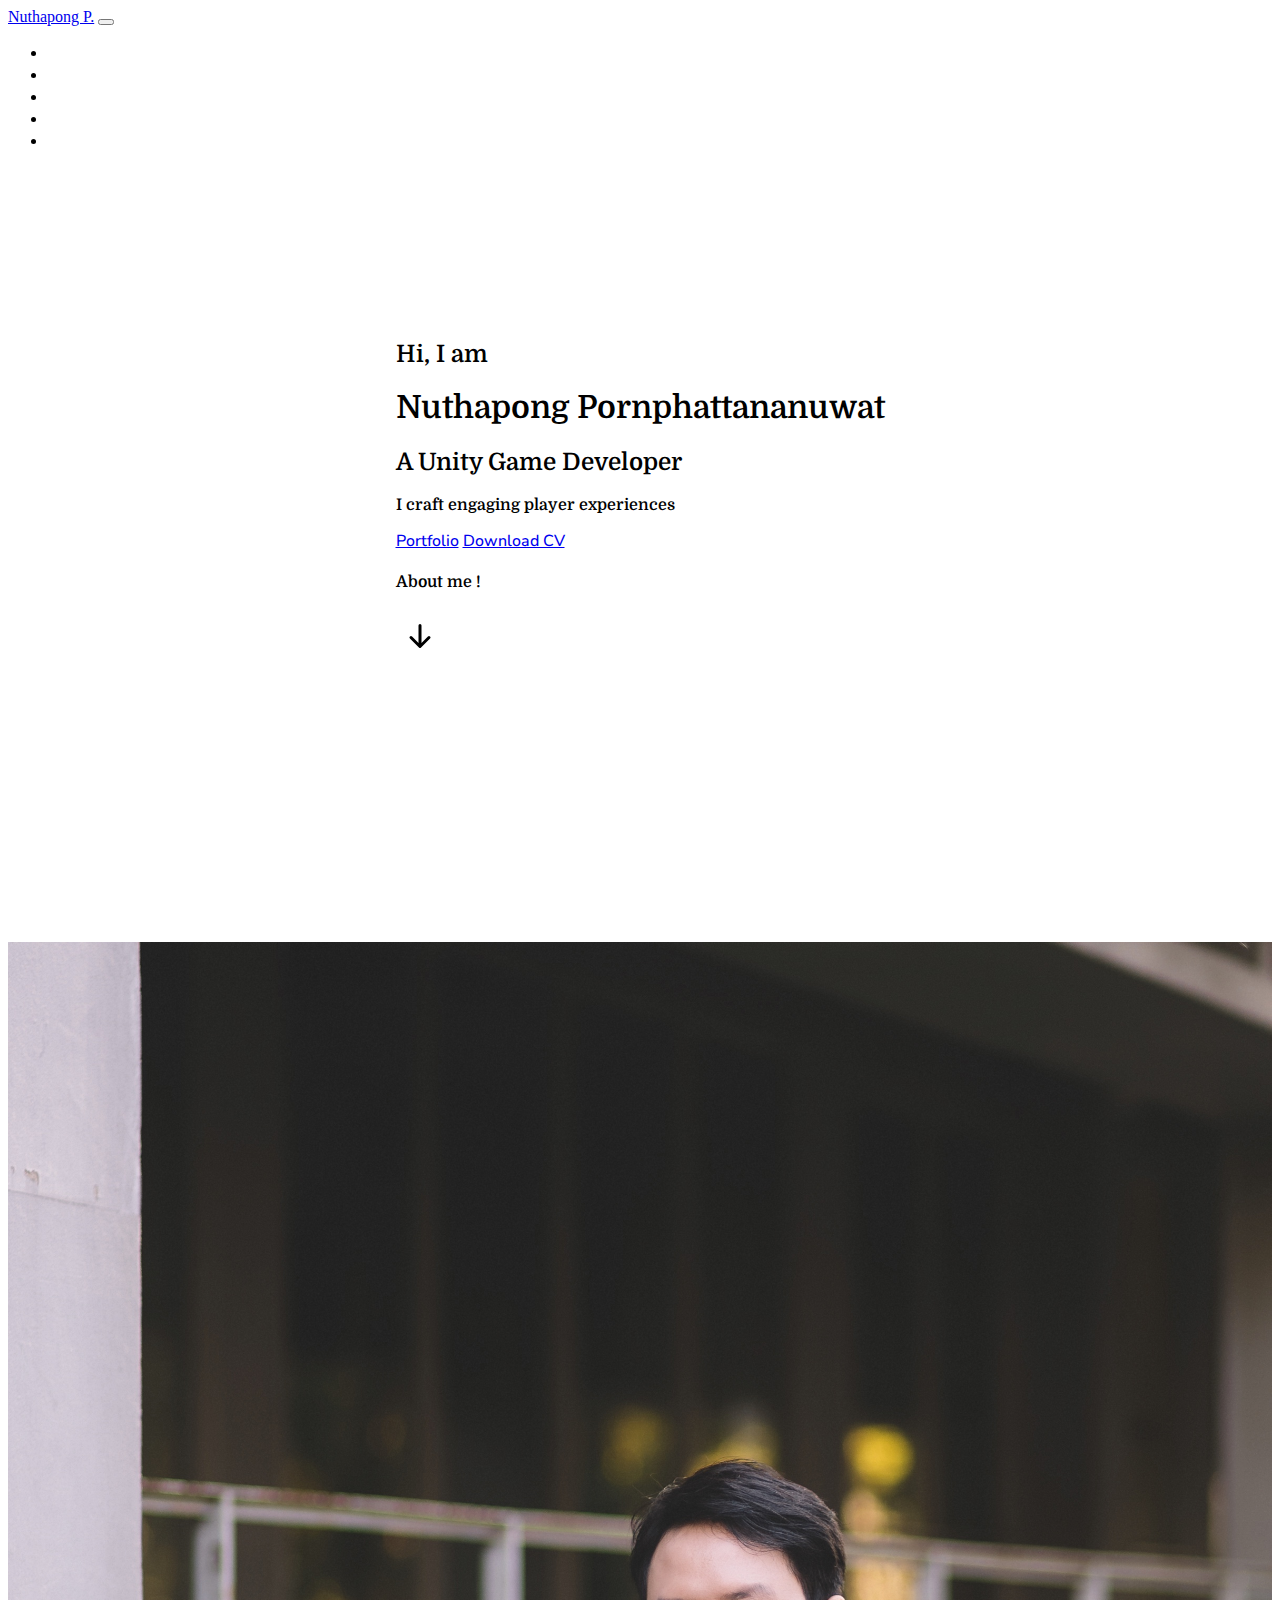
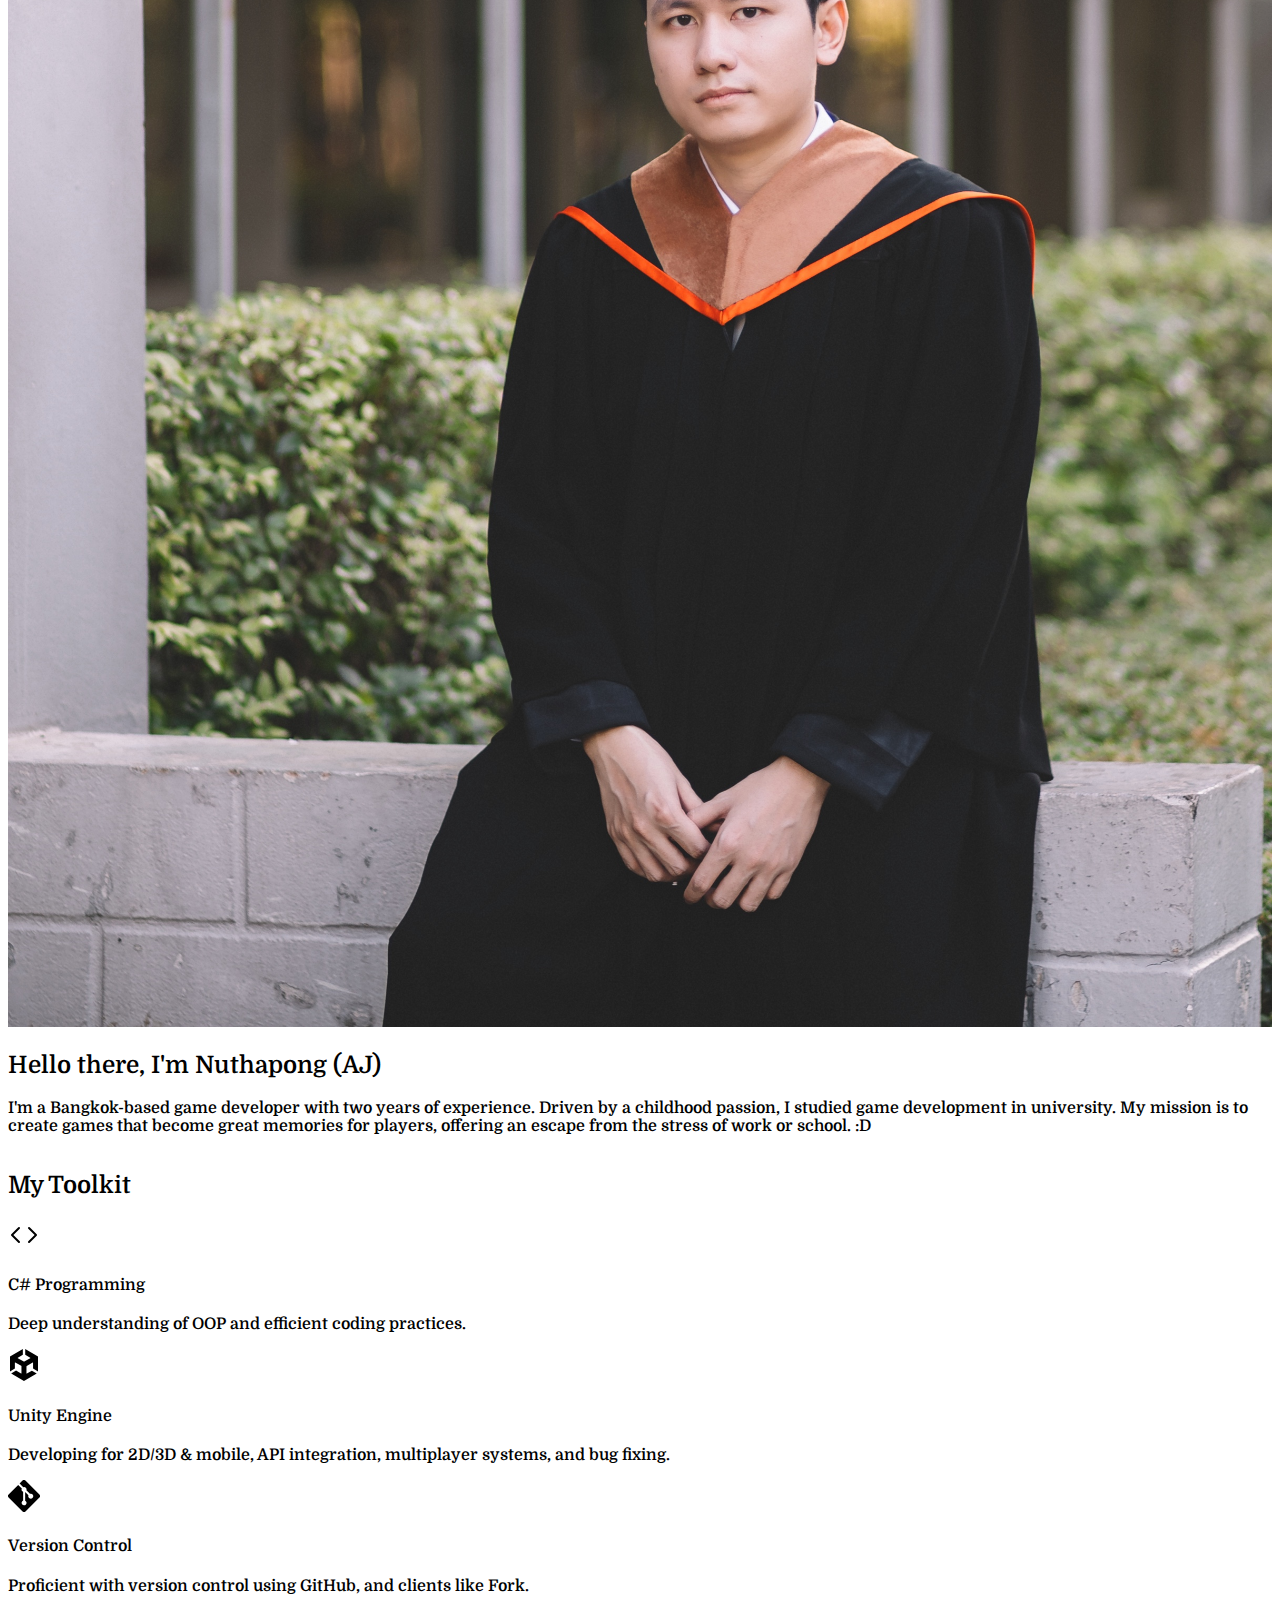
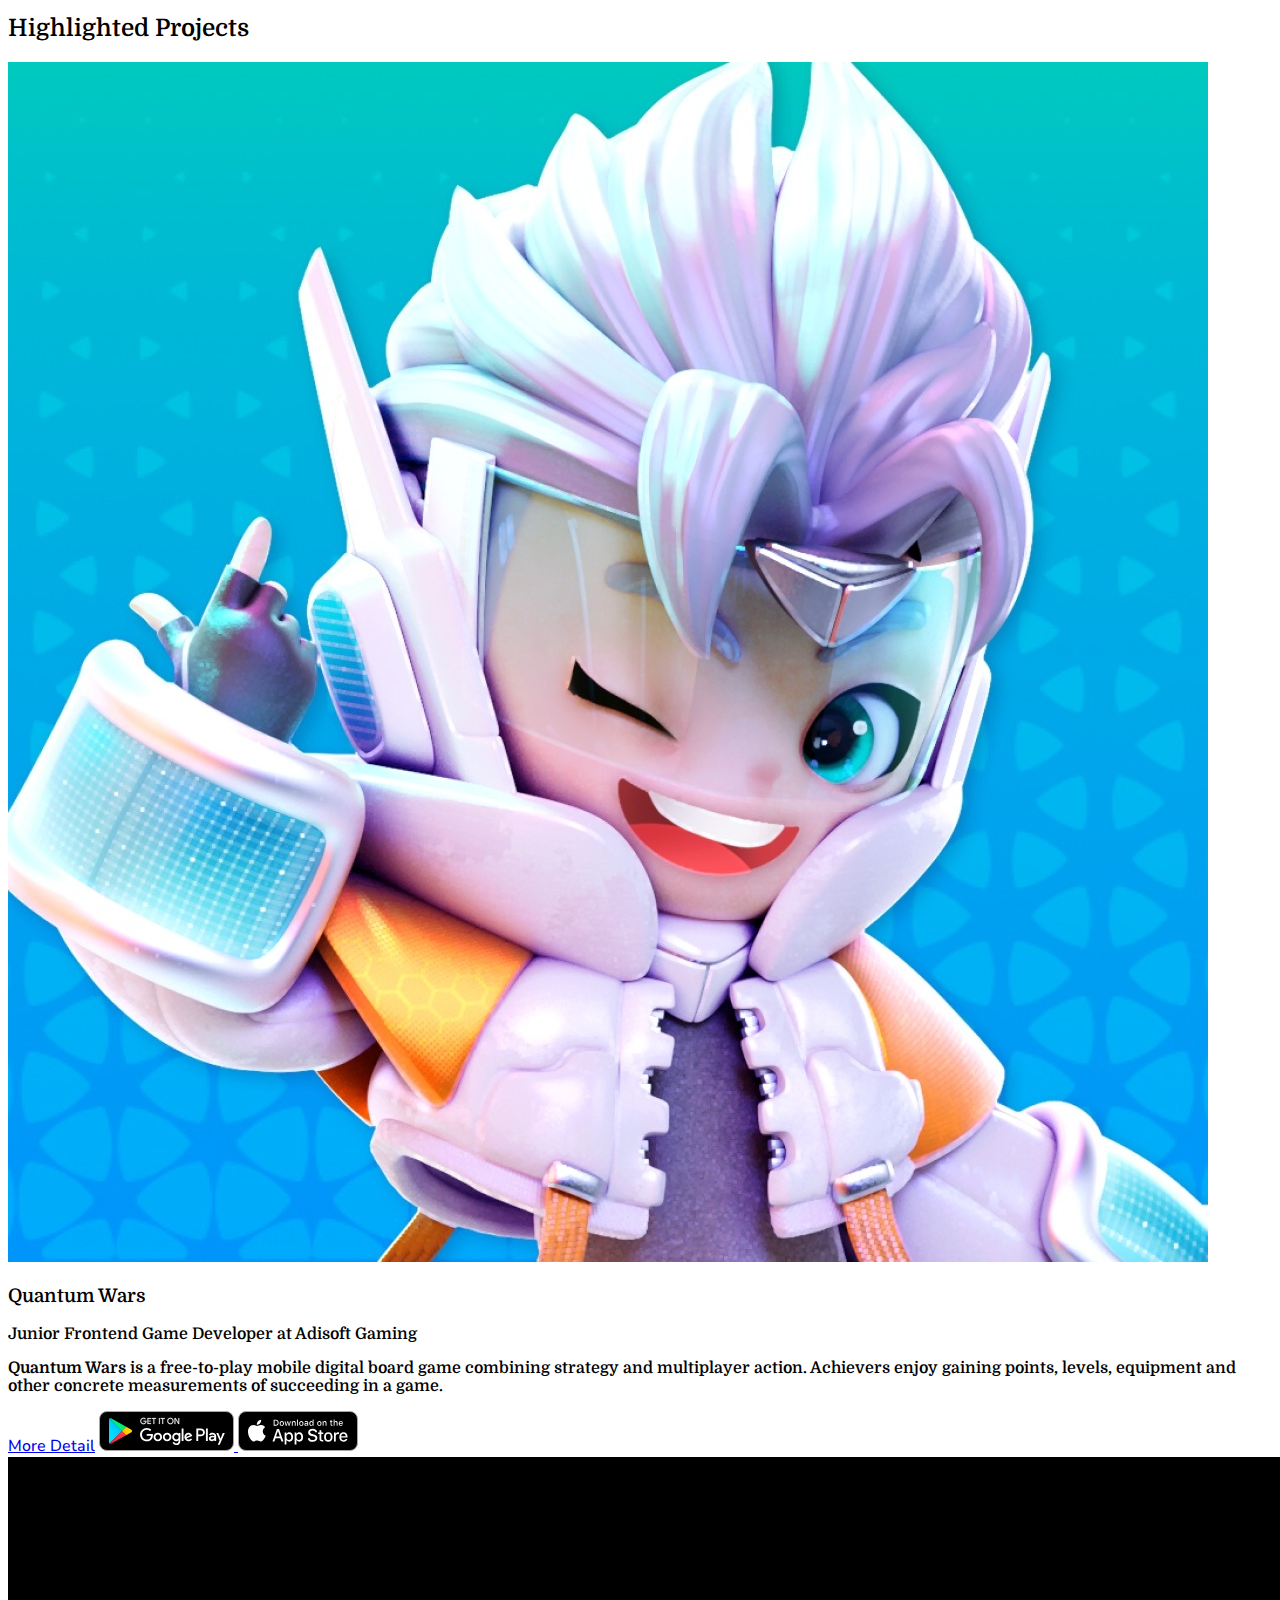
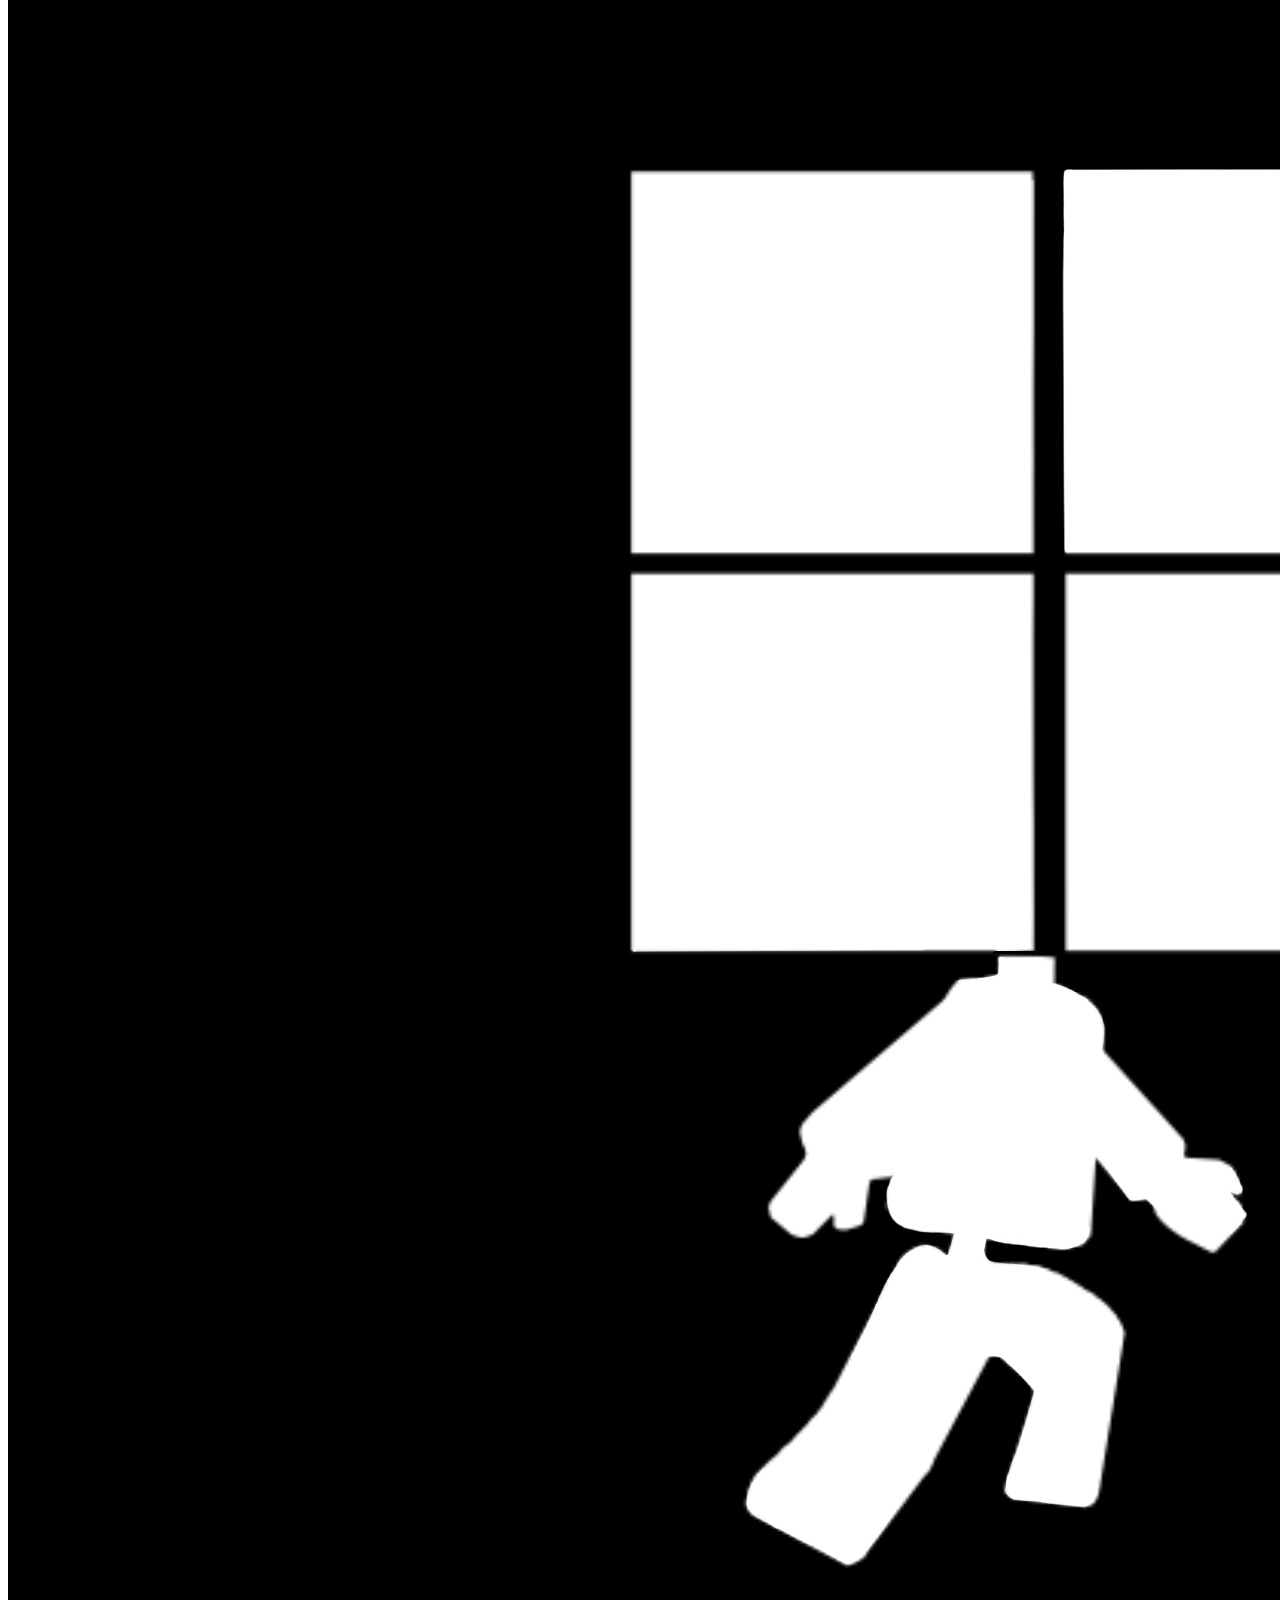
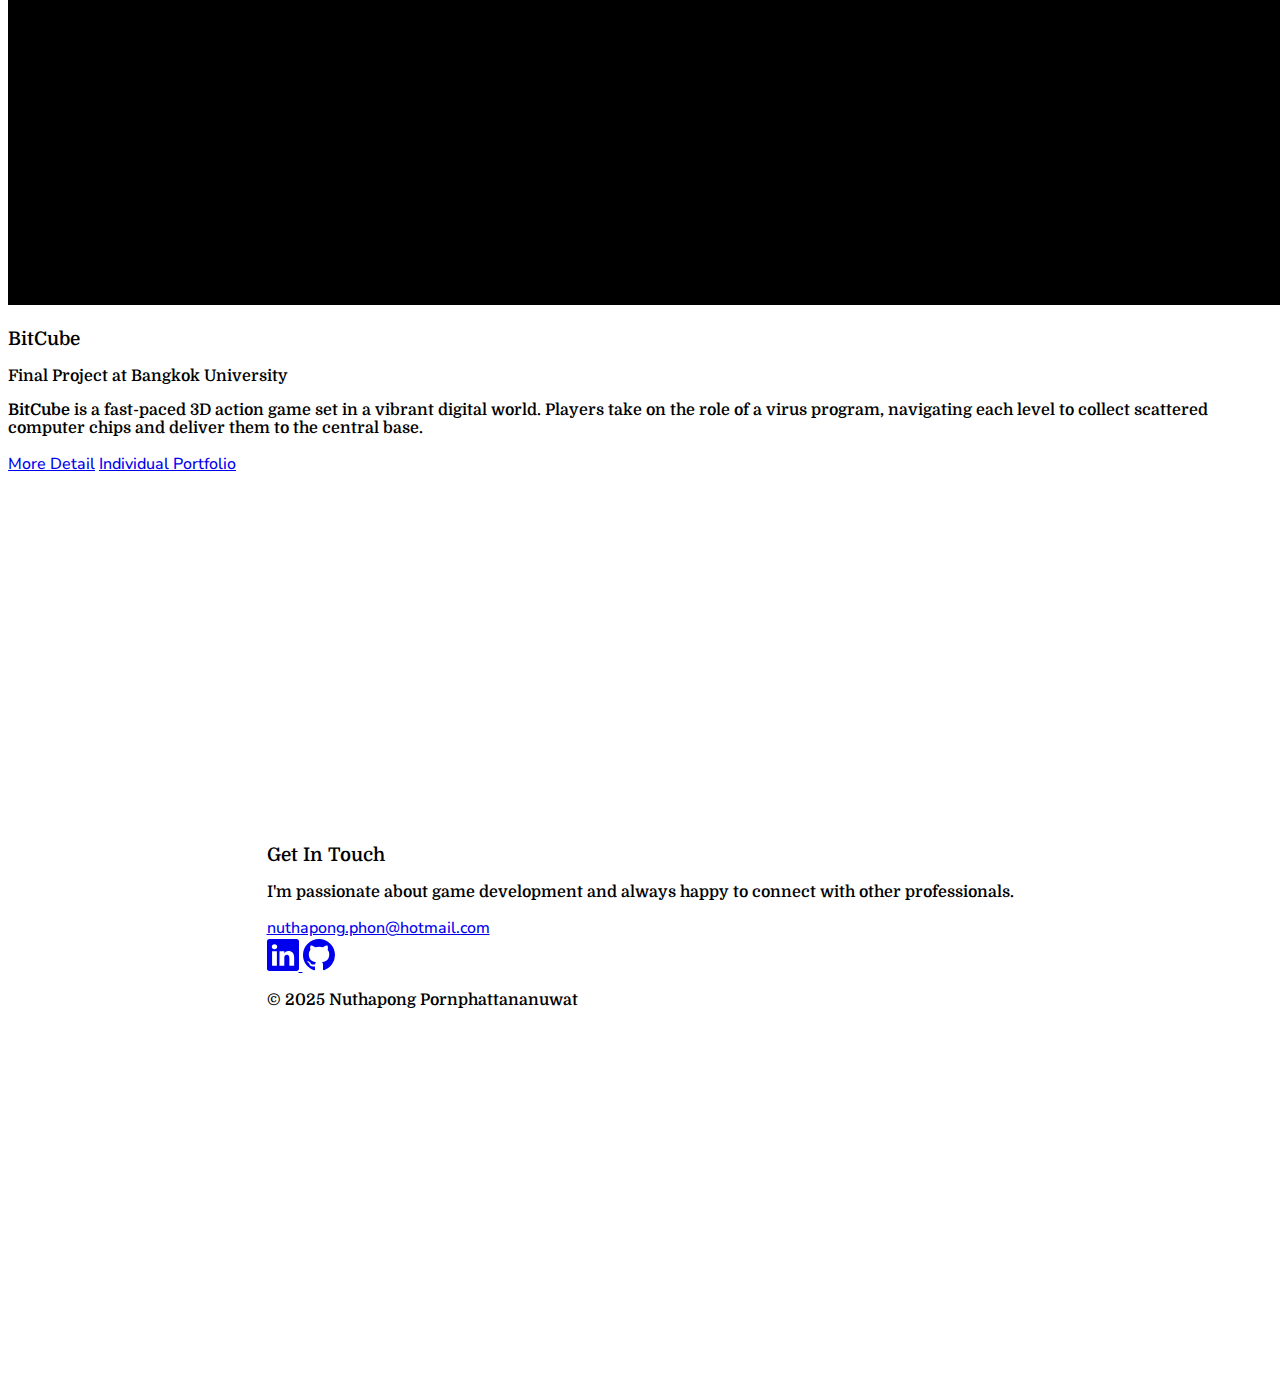
<file: index.html>
<!DOCTYPE html>
<html lang="en" data-bs-theme="dark">

<head>
  <meta charset="UTF-8" />
  <meta name="viewport" content="width=device-width, initial-scale=1.0, maximum-scale=1.0, user-scalable=no" />

  <link rel="preconnect" href="https://fonts.googleapis.com" />
  <link rel="preconnect" href="https://fonts.gstatic.com" crossorigin />
  <link
    href="https://fonts.googleapis.com/css2?family=Domine:wght@400..700&family=Nunito+Sans:ital,opsz,wght@0,6..12,200..1000;1,6..12,200..1000&display=swap"
    rel="stylesheet" />

  <link href="https://cdn.jsdelivr.net/npm/bootstrap@5.3.8/dist/css/bootstrap.min.css" rel="stylesheet"
    integrity="sha384-sRIl4kxILFvY47J16cr9ZwB07vP4J8+LH7qKQnuqkuIAvNWLzeN8tE5YBujZqJLB" crossorigin="anonymous" />

  <link rel="stylesheet" href="./style.css" />
  <title>Nuthapong | Personal Site</title>

  <link rel="apple-touch-icon" sizes="180x180" href="./Assets/Site-Icons/apple-touch-icon.png">
  <link rel="icon" type="image/png" sizes="32x32" href="./Assets/Site-Icons/favicon-32x32.png">
  <link rel="icon" type="image/png" sizes="16x16" href="./Assets/Site-Icons/favicon-16x16.png">
  <link rel="manifest" href="./Assets/Site-Icons/site.webmanifest">
</head>

<body>
  <nav class="navbar navbar-expand-lg  fixed-top" data-bs-theme="dark">
    <div class="container-fluid container-xxl-8">
      <a class="navbar-brand font-domine" href="#home">Nuthapong P.</a>

      <button class="navbar-toggler" type="button" data-bs-toggle="collapse" data-bs-target="#main-nav"
        aria-controls="main-nav" aria-expanded="false" aria-label="Toggle navigation">
        <span class="navbar-toggler-icon"></span>
      </button>

      <div class="collapse navbar-collapse justify-content-end" id="main-nav">
        <ul class="navbar-nav">
          <li class="nav-item">
            <a class="nav-link" href="#home">Home</a>
          </li>
          <li class="nav-item">
            <a class="nav-link" href="#about">About</a>
          </li>
          <li class="nav-item">
            <a class="nav-link" href="#skills">Skills</a>
          </li>
          <li class="nav-item">
            <a class="nav-link" href="#projects">Projects</a>
          </li>
          <li class="nav-item">
            <a class="nav-link" href="#contact">Contact</a>
          </li>
        </ul>
      </div>
    </div>
  </nav>

  <main>
    <section id="home" class="section-hero px-4 py-5 text-center">
      <div>
        <h2>Hi, I am</h2>
        <h1 class="py-2 text-body-emphasis">Nuthapong Pornphattananuwat</h1>
        <h2>A Unity Game Developer</h2>
        <p class="lead py-4">I craft engaging player experiences</p>
        <div class="d-flex justify-content-center gap-3 flex-wrap">
          <a href="./portfolio.html" target="_blank" class="btn btn-lg btn-light text-uppercase">Portfolio</a>
          <a href="./Assets/pdf/nuthapong_cv.pdf" download class="btn btn-lg btn-outline-light text-uppercase">Download
            CV</a>
        </div>

        <div class="scroll-prompt position-absolute bottom-0 start-0 end-0 pb-3 hover-animation">
          <h4 class="text-uppercase">About me !</h4>
          <svg xmlns="http://www.w3.org/2000/svg" width="48" height="48" fill="currentColor"
            class="bi bi-arrow-down-circle mb-3" viewBox="0 0 16 16">
            <path fill-rule="evenodd"
              d="M8 4a.5.5 0 0 1 .5.5v5.793l2.146-2.147a.5.5 0 0 1 .708.708l-3 3a.5.5 0 0 1-.708 0l-3-3a.5.5 0 1 1 .708-.708L7.5 10.293V4.5A.5.5 0 0 1 8 4" />
          </svg>
        </div>
      </div>
    </section>

    <section id="about" class="section-padding fade-in-section">
      <div class="container col-xxl-8 px-4">
        <div class="row align-items-center justify-content-center g-5">
          <div class="col-12 col-md-5 col-xl-3 text-center">
            <img src="./Assets/Images/profile-image-main.jpg"
              class="img-fluid object-fit-cover rounded profile-image-capped"
              alt="Profile picture of Nuthapong Pornphattananuwat" loading="lazy" />
          </div>
          <div class="col-12 col-md-7 col-xl-6">
            <h2 class="text-body-emphasis mb-4 text-center text-md-start">Hello there, I'm Nuthapong (AJ)</h2>
            <p class="lead text-center text-md-start">
              I'm a Bangkok-based game developer with two years of experience. Driven by a childhood passion, I studied
              game development in university. My mission is to create games that become great
              memories for players, offering an escape from the stress of work or school. :D
            </p>
          </div>
        </div>
      </div>
    </section>

    <section id="skills" class="section-padding fade-in-section">
      <div class="container col-lg-8 px-4 text-center">
        <h2 class="text-body-emphasis text-uppercase mb-5 pb-3">My Toolkit</h2>

        <div class="row g-4 justify-content-center">
          <div class="col-12 col-sm-6 col-md-4">
            <div class="skill-card h-100 p-4 rounded-3">
              <svg xmlns="http://www.w3.org/2000/svg" width="32" height="32" fill="currentColor" class="bi bi-code mb-2"
                viewBox="0 0 16 16">
                <path
                  d="M5.854 4.854a.5.5 0 1 0-.708-.708l-3.5 3.5a.5.5 0 0 0 0 .708l3.5 3.5a.5.5 0 0 0 .708-.708L2.707 8zm4.292 0a.5.5 0 0 1 .708-.708l3.5 3.5a.5.5 0 0 1 0 .708l-3.5 3.5a.5.5 0 0 1-.708-.708L13.293 8z" />
              </svg>
              <h4 class="fs-5">C# Programming</h4>
              <p class="text-muted mb-0">Deep understanding of OOP and efficient coding practices.</p>
            </div>
          </div>

          <div class="col-12 col-sm-6 col-md-4">
            <div class="skill-card h-100 p-4 rounded-3">
              <svg xmlns="http://www.w3.org/2000/svg" width="32" height="32" fill="currentColor"
                class="bi bi-unity mb-2" viewBox="0 0 16 16">
                <path
                  d="M15 11.2V3.733L8.61 0v2.867l2.503 1.466c.099.067.099.2 0 .234L8.148 6.3c-.099.067-.197.033-.263 0L4.92 4.567c-.099-.034-.099-.2 0-.234l2.504-1.466V0L1 3.733V11.2v-.033.033l2.438-1.433V6.833c0-.1.131-.166.197-.133L6.6 8.433c.099.067.132.134.132.234v3.466c0 .1-.132.167-.198.134L4.031 10.8l-2.438 1.433L7.983 16l6.391-3.733-2.438-1.434L9.434 12.3c-.099.067-.198 0-.198-.133V8.7c0-.1.066-.2.132-.233l2.965-1.734c.099-.066.197 0 .197.134V9.8z" />
              </svg>
              <h4 class="fs-5">Unity Engine</h4>
              <p class="text-muted mb-0">
                Developing for 2D/3D & mobile, API integration, multiplayer systems, and bug fixing.
              </p>
            </div>
          </div>

          <div class="col-12 col-sm-6 col-md-4">
            <div class="skill-card h-100 p-4 rounded-3">
              <svg xmlns="http://www.w3.org/2000/svg" width="32" height="32" fill="currentColor" class="bi bi-git mb-2"
                viewBox="0 0 16 16">
                <path
                  d="M15.698 7.287 8.712.302a1.03 1.03 0 0 0-1.457 0l-1.45 1.45 1.84 1.84a1.223 1.223 0 0 1 1.55 1.56l1.773 1.774a1.224 1.224 0 0 1 1.267 2.025 1.226 1.226 0 0 1-2.002-1.334L8.58 5.963v4.353a1.226 1.226 0 1 1-1.008-.036V5.887a1.226 1.226 0 0 1-.666-1.608L5.093 2.465l-4.79 4.79a1.03 1.03 0 0 0 0 1.457l6.986 6.986a1.03 1.03 0 0 0 1.457 0l6.953-6.953a1.03 1.03 0 0 0 0-1.457" />
              </svg>
              <h4 class="fs-5">Version Control</h4>
              <p class="text-muted mb-0">Proficient with version control using GitHub, and clients like Fork.</p>
            </div>
          </div>
        </div>
      </div>
    </section>


    <section id="projects" class="section-padding fade-in-section">
      <div class="container col-xxl-8 px-4">
        <div class="text-center mb-5 pb-4">
          <h2 class="text-body-emphasis text-uppercase">Highlighted Projects</h2>
        </div>

        <div class="d-flex flex-column gap-5">

          <article class="card project-card shadow-sm border-0">
            <div class="row g-0">
              <div class="col-md-5">
                <img src="./Assets/Projects/QuantumWars/quantumwars_logo.jpg"
                  class="img-fluid rounded-start project-card-img" alt="Quantum Wars project preview">
              </div>
              <div class="col-md-7">
                <div class="card-body p-4 p-md-5">
                  <h3 class="card-title text-body-emphasis">Quantum Wars</h3>
                  <p class="text-muted fs-5 mb-3">Junior Frontend Game Developer at Adisoft Gaming</p>
                  <p>
                    <strong>Quantum Wars</strong> is a free-to-play mobile digital board game combining strategy and
                    multiplayer action. Achievers enjoy gaining points, levels, equipment and other concrete
                    measurements of
                    succeeding in a game.
                  </p>

                  <div class="d-flex justify-content-start gap-3 flex-wrap">
                    <a href="./portfolio.html#projectQuantumWars" target="_blank" class="btn btn-light">More Detail</a>
                    <a href="https://play.google.com/store/apps/details?id=io.adisoft.quantumwars" target="_blank"
                      rel="noopener noreferrer">
                      <img src="./Assets/Images/google_play.svg"
                        onerror="this.src='./Assets/Images/placeholder-image.png'" alt="Get it on Google Play"
                        class="store-badge">
                    </a>
                    <a href="https://apps.apple.com/th/app/quantum-wars/id6736969806" target="_blank"
                      rel="noopener noreferrer">
                      <img src="./Assets/Images/app_store.svg"
                        onerror="this.src='./Assets/Images/placeholder-image.png'" alt="Get it on App Store"
                        class="store-badge">
                    </a>
                  </div>
                </div>
              </div>
            </div>
          </article>


          <article class="card project-card shadow-sm border-0">
            <div class="row g-0 flex-md-row-reverse">
              <div class="col-md-5">
                <img src="./Assets/Projects/BitCube/bitcube_logo.png" class="img-fluid rounded-end project-card-img"
                  alt="BitCube project preview">
              </div>
              <div class="col-md-7">
                <div class="card-body p-4 p-md-5">
                  <h3 class="card-title text-body-emphasis">BitCube</h3>
                  <p class="text-muted fs-5 mb-3">Final Project at Bangkok University</p>
                  <p>
                    <strong>BitCube</strong> is a fast-paced 3D action game set in a vibrant digital world. Players take
                    on the role of a virus program, navigating each level to collect scattered
                    computer chips and deliver them to the central base.
                  </p>

                  <div class="d-flex justify-content-start gap-2 flex-wrap">
                    <a href="./portfolio.html#projectBitCube" target="_blank" class="btn btn-light">More Detail</a>
                    <a href="https://drive.google.com/file/d/1in9Bw80V7laVPfFActzA39XkkUsXtxIV/view?pli=1"
                      target="_blank" class="btn btn-light">Individual Portfolio</a>
                  </div>
                </div>
              </div>
          </article>

        </div>
      </div>
    </section>

    <footer id="contact" class="py-5 ">
      <div class="container text-center">
        <h3 class="text-body-emphasis mb-3">Get In Touch</h3>
        <p class="lead mb-4">I'm passionate about game development and always happy to connect with other professionals.
        </p>

        <a href="mailto:nuthapong.phon@hotmail.com" class="btn btn-lg btn-light mb-5">
          nuthapong.phon@hotmail.com
        </a>

        <div class="d-flex justify-content-center gap-4">
          <a href="https://www.linkedin.com/in/nuthapong-pornphattananuwat-b597152a6" target="_blank"
            class="link-secondary">
            <svg xmlns="http://www.w3.org/2000/svg" width="32" height="32" fill="currentColor" class="bi bi-linkedin"
              viewBox="0 0 16 16">
              <path
                d="M0 1.146C0 .513.526 0 1.175 0h13.65C15.474 0 16 .513 16 1.146v13.708c0 .633-.526 1.146-1.175 1.146H1.175C.526 16 0 15.487 0 14.854V1.146zm4.943 12.248V6.169H2.542v7.225h2.401zm-1.2-8.212c.837 0 1.358-.554 1.358-1.248-.015-.709-.52-1.248-1.342-1.248-.822 0-1.359.54-1.359 1.248 0 .694.521 1.248 1.327 1.248h.016zm4.908 8.212V9.359c0-.216.016-.432.08-.586.173-.431.568-.878 1.232-.878.869 0 1.216.662 1.216 1.634v3.865h2.401V9.25c0-2.22-1.184-3.252-2.764-3.252-1.274 0-1.845.7-2.165 1.193v.025h-.016a5.54 5.54 0 0 1 .016-.025V6.169h-2.4c.03.678 0 7.225 0 7.225h2.4z" />
            </svg>
          </a>
          <a href="https://github.com/NuthapongPhonphattananuwat" target="_blank" class="link-secondary">
            <svg xmlns="http://www.w3.org/2000/svg" width="32" height="32" fill="currentColor" class="bi bi-github"
              viewBox="0 0 16 16">
              <path
                d="M8 0C3.58 0 0 3.58 0 8c0 3.54 2.29 6.53 5.47 7.59.4.07.55-.17.55-.38 0-.19-.01-.82-.01-1.49-2.01.37-2.53-.49-2.69-.94-.09-.23-.48-.94-.82-1.13-.28-.15-.68-.52-.01-.53.63-.01 1.08.58 1.23.82.72 1.21 1.87.87 2.33.66.07-.52.28-.87.51-1.07-1.78-.2-3.64-.89-3.64-3.95 0-.87.31-1.59.82-2.15-.08-.2-.36-1.02.08-2.12 0 0 .67-.21 2.2.82.64-.18 1.32-.27 2-.27.68 0 1.36.09 2 .27 1.53-1.04 2.2-.82 2.2-.82.44 1.1.16 1.92.08 2.12.51.56.82 1.27.82 2.15 0 3.07-1.87 3.75-3.65 3.95.29.25.54.73.54 1.48 0 1.07-.01 1.93-.01 2.2 0 .21.15.46.55.38A8.012 8.012 0 0 0 16 8c0-4.42-3.58-8-8-8z" />
            </svg>
          </a>
        </div>

        <p class="text-muted mt-5 mb-0">&copy; 2025 Nuthapong Pornphattananuwat</p>
      </div>
    </footer>

  </main>

  <script src="https://cdn.jsdelivr.net/npm/bootstrap@5.3.8/dist/js/bootstrap.bundle.min.js"
    integrity="sha384-FKyoEForCGlyvwx9Hj09JcYn3nv7wiPVlz7YYwJrWVcXK/BmnVDxM+D2scQbITxI"
    crossorigin="anonymous"></script>

  <script src="./script.js"></script>
</body>

</html>
</file>
<file: style.css>
html {
  scroll-behavior: smooth;
}

h1,
h2,
h3,
h4,
h5,
h6,
p {
  font-family: "Domine", serif;
  font-optical-sizing: auto;
  font-weight: 600;
  font-style: normal;
}

.btn,
.nav-item {
  font-family: "Nunito Sans", sans-serif;
  font-optical-sizing: auto;
  font-weight: 500;
  font-style: normal;
  font-variation-settings: "wdth" 100, "YTLC" 500;
}

#main-nav {
  height: 0px;
}

#home,
#about,
#contact {
  min-height: 100vh;
}

#home,
#about,
#contact {
  display: flex;
  align-items: center;
  justify-content: center;
}

#particles-js {
  position: absolute;
  width: 100%;
  height: 100%;
  top: 0;
  left: 0;
  z-index: -1;
}

.profile-image-capped {
  max-width: 400px;
  max-height: 400px;
  aspect-ratio: 1 / 1;
  object-fit: cover;
}

.nav-link {
  color: white;
}

@media (min-width: 1200px) {
  .profile-image-capped {
    max-width: 100%;
    max-height: none;
    aspect-ratio: 3 / 4;
    aspect-ratio: cover;
  }
}
</file>
